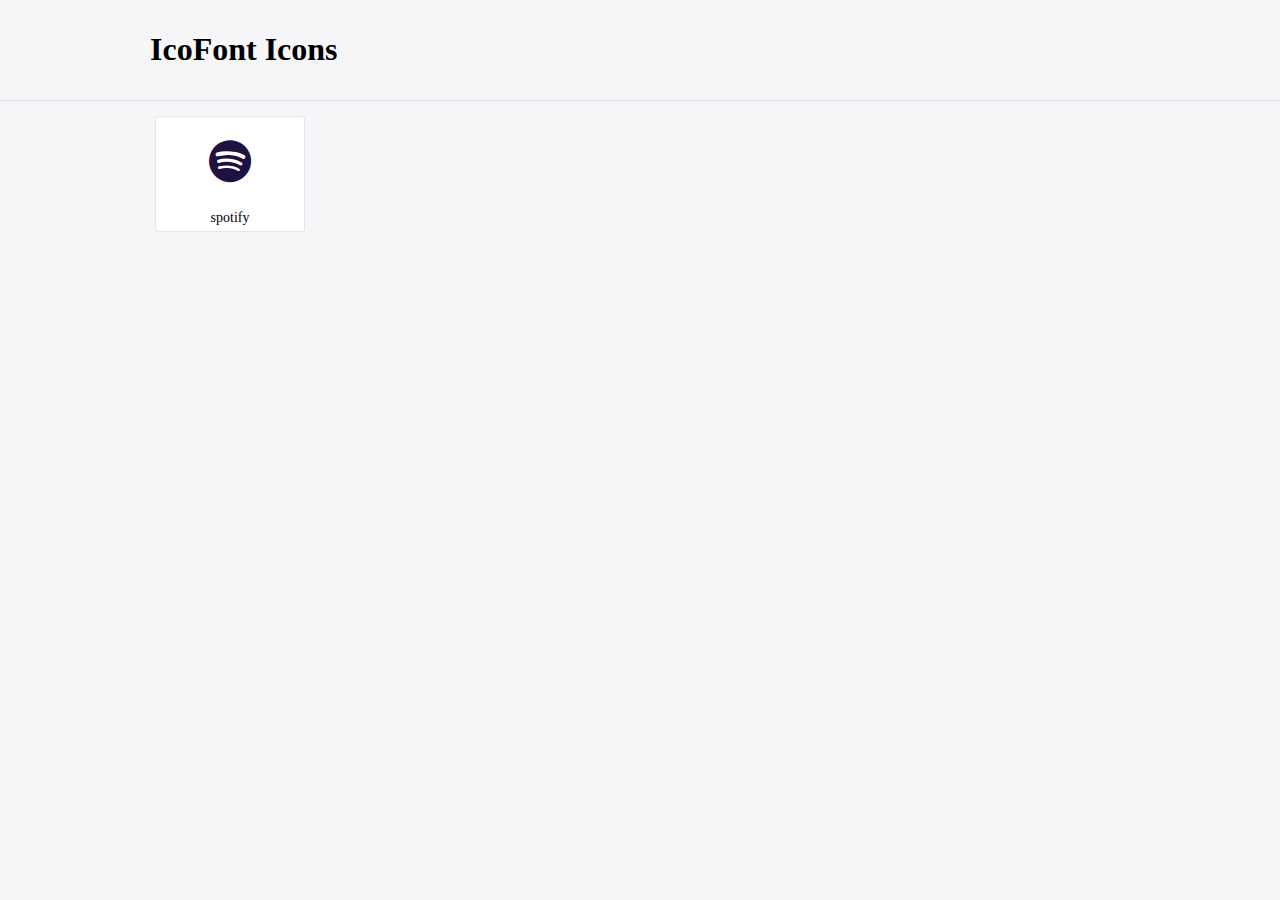
<file: assets/icofont/demo.html>
<!DOCTYPE html>
	<html>
	<head>
		<meta charset="utf-8">
		<title>Examples | IcoFont</title>
		<link rel="stylesheet" type="text/css" href="./icofont.min.css">
		<style type="text/css">
			body {
				margin: 0;
				padding: 0;
				background: #F6F6F9;
			}
			.header {
				border-bottom: 1px solid #DCDCE1;
				padding: 10px 0;
				margin-bottom: 10px;
			}
			.container {
				width: 980px;
				margin: 0 auto;
			}
			.ico-title {
				font-size: 2em;
			}
			.iconlist {
				margin: 0;
				padding: 0;
				list-style: none;
				text-align: center;
				width: 100%;
				display: flex;
				flex-wrap: wrap;
				flex-direction: row;
			}
			.iconlist li {
				position: relative;
				margin: 5px;
				width: 150px;
				cursor: pointer;
			}
			.iconlist li .icon-holder {
				position: relative;
				text-align: center;
				border-radius: 3px;
				overflow: hidden;
				padding-bottom: 5px;
				background: #ffffff;
				border: 1px solid #E4E5EA;
				transition: all 0.2s linear 0s;
			}
			.iconlist li .icon-holder:hover {
				background: #00C3DA;
				color: #ffffff;
			}
			.iconlist li .icon-holder:hover .icon i {
				color: #ffffff;
			}
			.iconlist li .icon-holder .icon {
				padding: 20px;
				text-align: center;
			}
			.iconlist li .icon-holder .icon i {
				font-size: 3em;
				color: #1F1142;
			}
			.iconlist li .icon-holder span {
				font-size: 14px;
				display: block;
				margin-top: 5px;
				border-radius: 3px;
			}
		</style>
	</head>
	<body>
	<div class="header">
		<div class="container">
			<h1 class="ico-title"> IcoFont Icons </h1>
		</div>
	</div>
	<div class="container">
		<ul class="iconlist">
		
		<li>
			<div class="icon-holder">
				<div class="icon"> 
					<i class="icofont-spotify"></i>
				</div> 
				<span> spotify </span>
			</div>
		</li>
		
		</ul>
	</div>	
	</body>
	</html>
</file>
